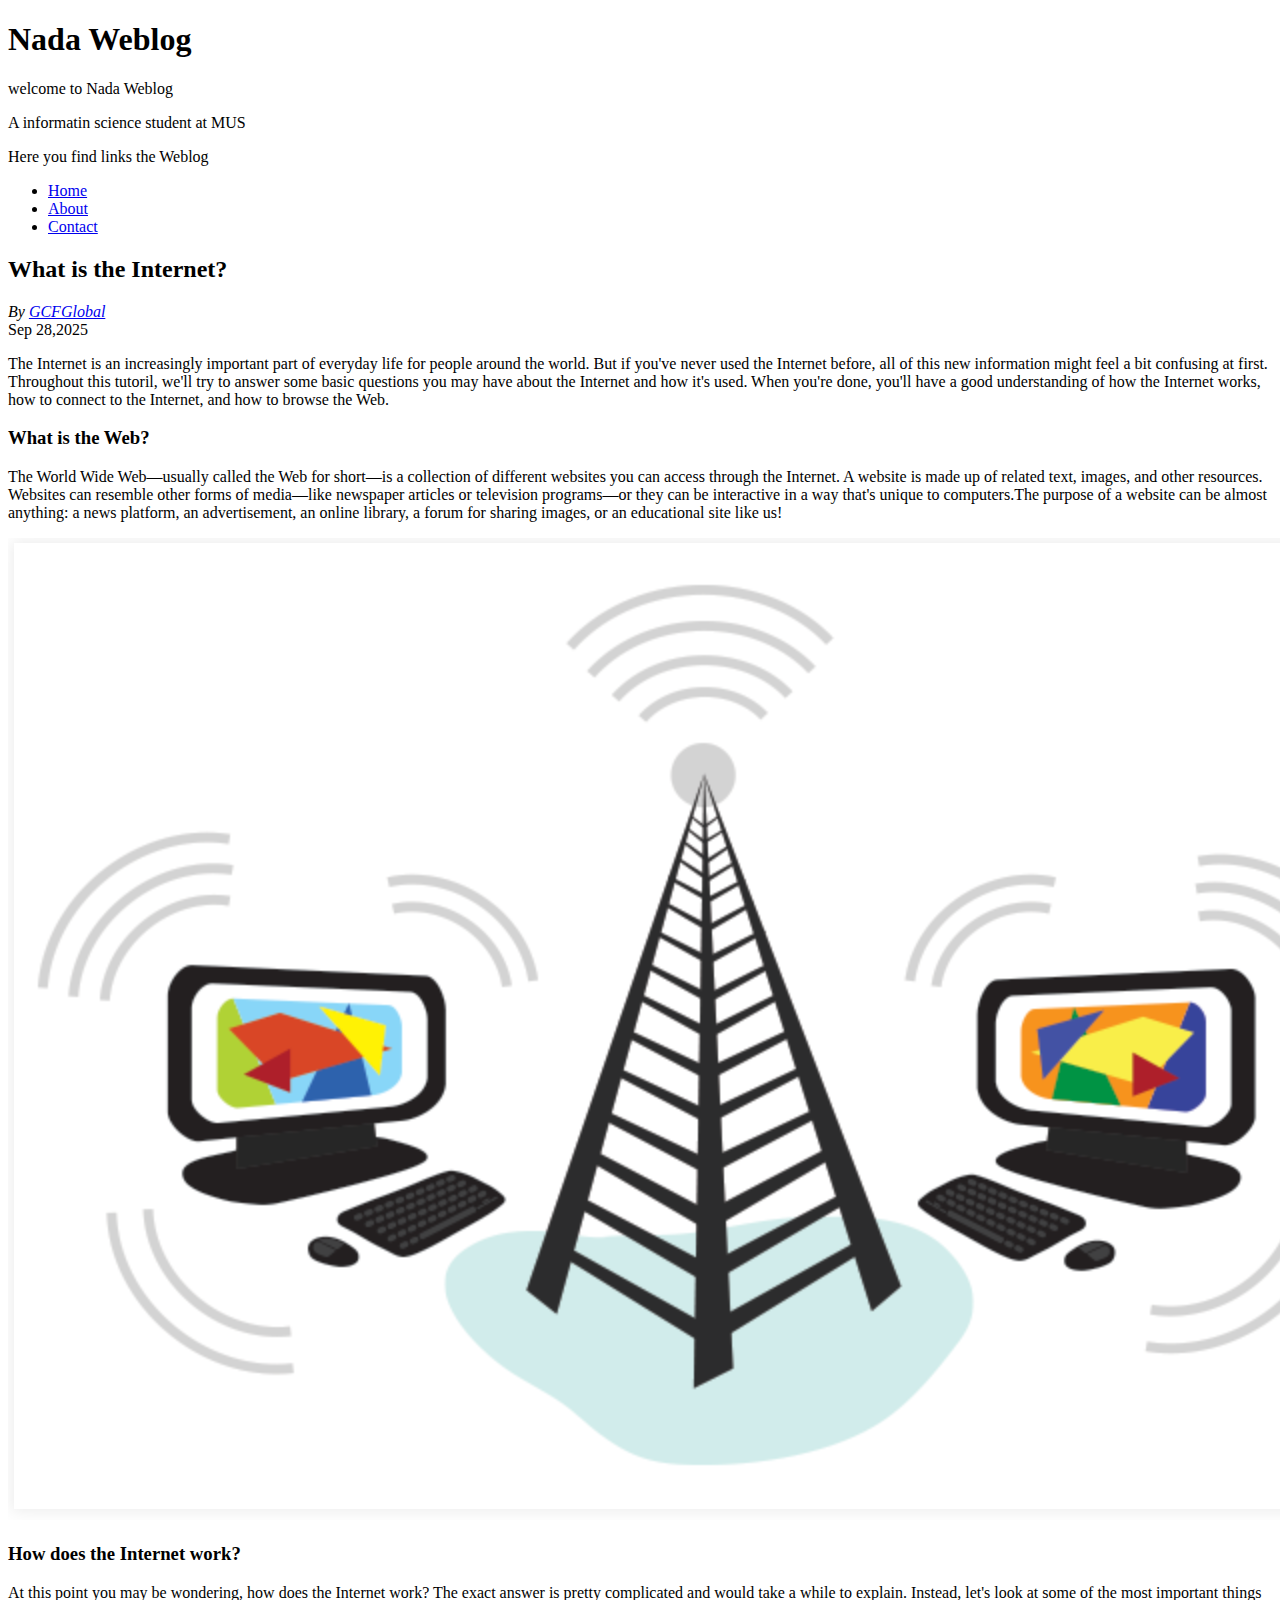
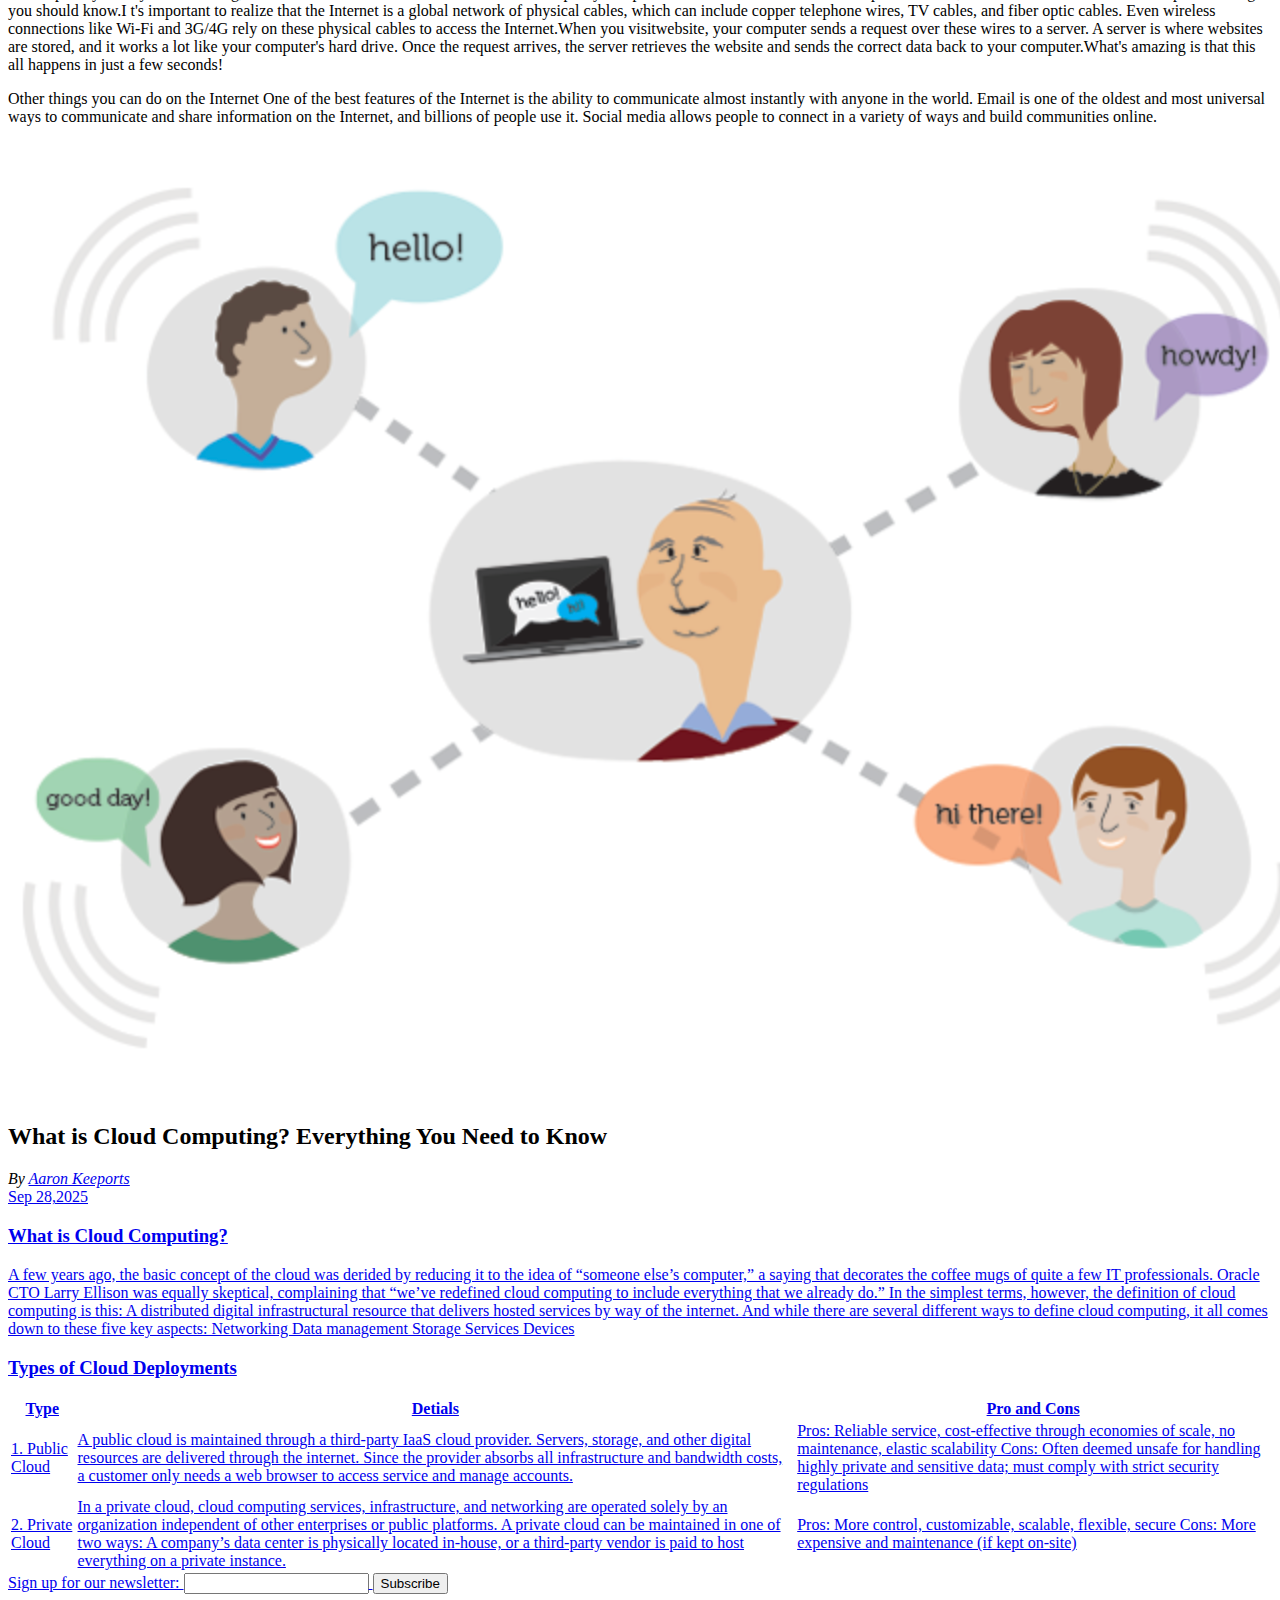
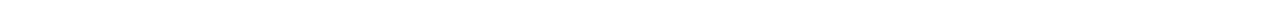
<file: index.html>
<!DOCTYPE html>
<html lang="en">
<head>
    <meta charset="UTF-8">
    <meta name="viewport" content="width=device-width, initial-scale=1.0">
    <title>MI349 BLOG</title>
</head>
<body>
    
    <header>

        <h1>Nada Weblog</h1>
        <p> welcome to Nada Weblog</p>
        <p> A informatin science student at MUS </p>
        <p>Here you find links the Weblog</p>
        <nav>
            
            <ul>
                <li><a title ="Home page" href="/index.html">Home</a></li>
                <li><a title ="About page" href="/about.html">About</a></li>
                <li><a title ="Contact page" href="/contact.html">Contact</a></li>
            </ul>
        </nav>
    
    </header>
    
    <section>
        <article>
            <h2>What is the Internet?</h2>
            <address>By <a rel="author" href="https://x.com/GCFLearnFree">GCFGlobal</a></address>
            <time datetime="2025-09-28" title="September 28,2025">Sep 28,2025</time>
            <p>The Internet is an increasingly important part of everyday life for people around the world. But if you've never used the Internet before,
             all of this new information might feel a bit confusing at first.
             Throughout this tutoril, we'll try to answer some basic questions you may have about the Internet and how it's used.
             When you're done, you'll have a good understanding of how the Internet works, 
             how to connect to the Internet, and how to browse the Web.</p>
             
             <h3>What is the Web?</h3>
             
             <p>
                The World Wide Web—usually called the Web for short—is a collection of different websites you can access 
                through the Internet. A website is made up of related text, images, and other resources. 
                Websites can resemble other forms of media—like newspaper articles or television programs—or
                 they can be interactive in a way that's unique to computers.The purpose of a website can be almost anything:
                  a news platform, an advertisement, an online library, a forum for sharing images, or an educational site 
                  like us!
                </p>
                <p> <img alt="1" src="/imges/1.png"></p>

                <h3>How does the Internet work?</h3>
                <p>
                    At this point you may be wondering, how does the Internet work? The exact answer is pretty complicated and 
                    would take a while to explain. Instead, let's look at some of the most important things you should know.I
                    t's important to realize that the Internet is a global network of physical cables, which can include copper 
                    telephone wires, TV cables, and fiber optic cables. Even wireless connections like Wi-Fi and 3G/4G rely on these physical cables to access the Internet.When you visitwebsite, 
                    your computer sends a request over these wires to a server. 
                    A server is where websites are stored, and it works a lot like your computer's hard drive. Once the request arrives, 
                    the server retrieves the website and sends the correct data back to your computer.What's amazing is that this all happens in just a few seconds!
                </p>

                <p>Other things you can do on the Internet One of the best features of the Internet is the ability to communicate almost 
                    instantly with anyone in the world. Email is one of the oldest and most universal ways to communicate and share 
                    information on the Internet, and billions of people use it. Social media allows people to connect in a variety of 
                    ways and build communities online.</p>

                    <p><img alt="2" src="/imges/2.png"></p>

            </article>
            
            <article>

            <h2>What is Cloud Computing? Everything You Need to Know</h2>
           <address>By <a rel="author" href="https://www.linkedin.com/in/aaronkeeports">Aaron Keeports</address>
            <time datetime="2025-09-28" title="September 28,2025">Sep 28,2025</time>
            <h3>What is Cloud Computing?</h3>
            
            <p>
                A few years ago, the basic concept of the cloud was derided by reducing it to the idea of “someone else’s computer,” a saying that decorates the coffee mugs of quite a few IT professionals. Oracle CTO Larry Ellison was equally skeptical, complaining that “we’ve redefined cloud computing to include everything that we already do.”

In the simplest terms, however, the definition of cloud computing is this:

A distributed digital infrastructural resource that delivers hosted services by way of the internet.

And while there are several different ways to define cloud computing, it all comes down to these five key aspects:

Networking
Data management
Storage
Services
Devices
        </p>
         <h3>Types of Cloud Deployments</h3>
            
        <table>
            <thead>
                <tr>
                    <th>Type</th>
                    <th>Detials</th>
                    <th> Pro and Cons</th>
                </tr>
            </thead>
            
            <tbody>
                <tr>
                    <td>1. Public Cloud</td>
                    <td>A public cloud is maintained through a third-party IaaS cloud provider. Servers, storage, and other digital resources are delivered through the internet. Since the provider absorbs all infrastructure and bandwidth costs, a customer only needs a web browser to access service and manage accounts.</td>
                        <td> Pros: Reliable service, cost-effective through economies of scale, no maintenance, elastic scalability Cons: Often deemed unsafe for handling highly private and sensitive data; must comply with strict security regulations</td>
                </tr>
                <tr>
                    <td>2. Private Cloud</td>
                    <td>In a private cloud, cloud computing services, infrastructure, and networking are operated solely by an organization independent of other enterprises or public platforms. A private cloud can be maintained in one of two ways: A company’s data center is physically located in-house, or a third-party vendor is paid to host everything on a private instance.</td>
                    <td>Pros: More control, customizable, scalable, flexible, secure Cons: More expensive and maintenance (if kept on-site)</td>

                </tr>
                    
        </tbody>
    </table>

    </article>
</section>

<section>
    <form>
        <label> Sign up for our newsletter: <input type="text"></label>
        <button>Subscribe</button>
    </form>
</section>

</body>
</html>
</file>
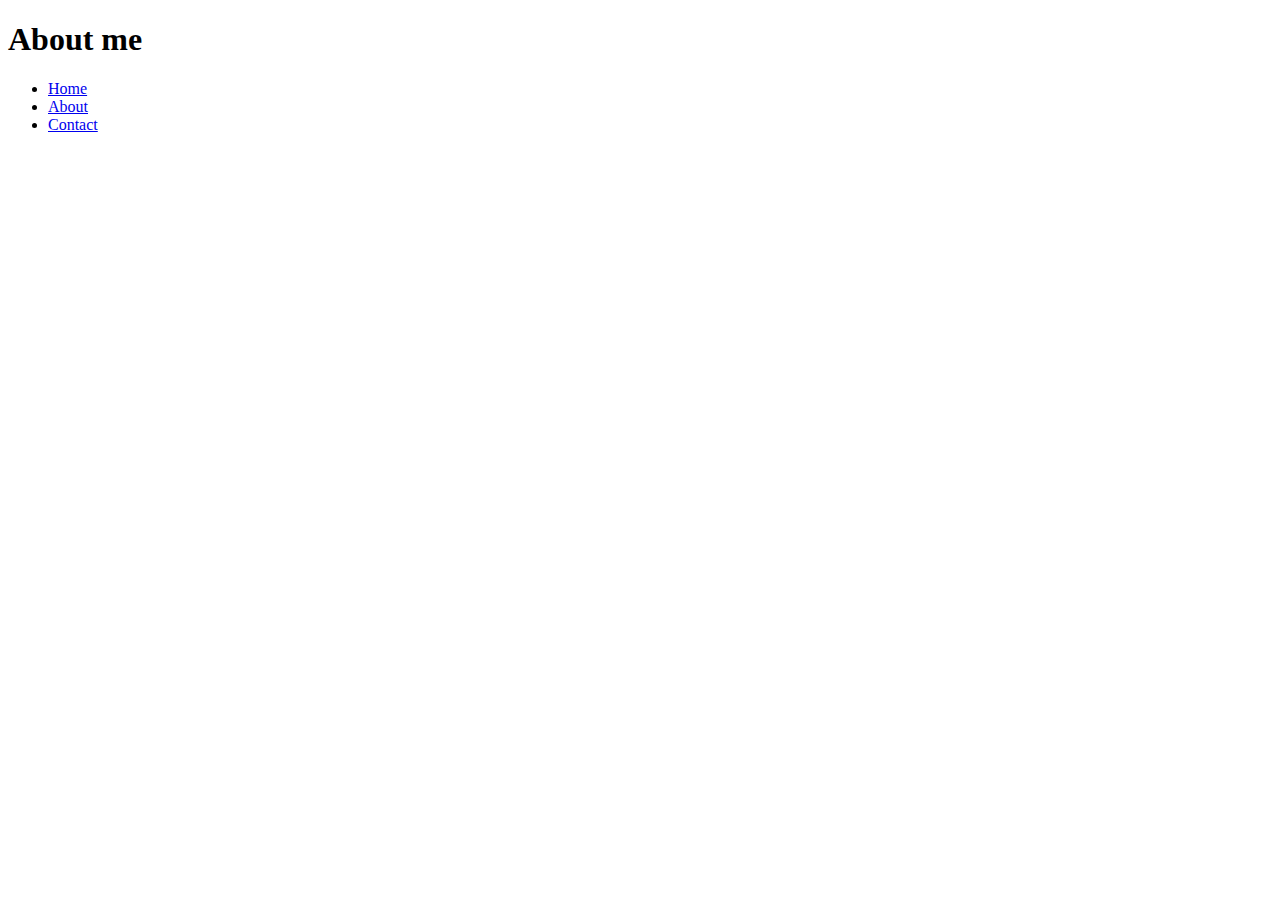
<file: about.html>
<!DOCTYPE html>
<html lang="en">
<head>
    <meta charset="UTF-8">
    <meta name="viewport" content="width=device-width, initial-scale=1.0">
    <title>About</title>
</head>
<body>

      <header>

        <h1>About me </h1>

        <p></p>
     
    </header>
    <ul>
        <li><a title ="Home page" href="/index.html">Home</a></li>
        <li><a title ="About page" href="/about.html">About</a></li>
        <li><a title ="Contact page" href="/contact.html">Contact</a></li>
    </ul>
    
</body>
</html>
</file>
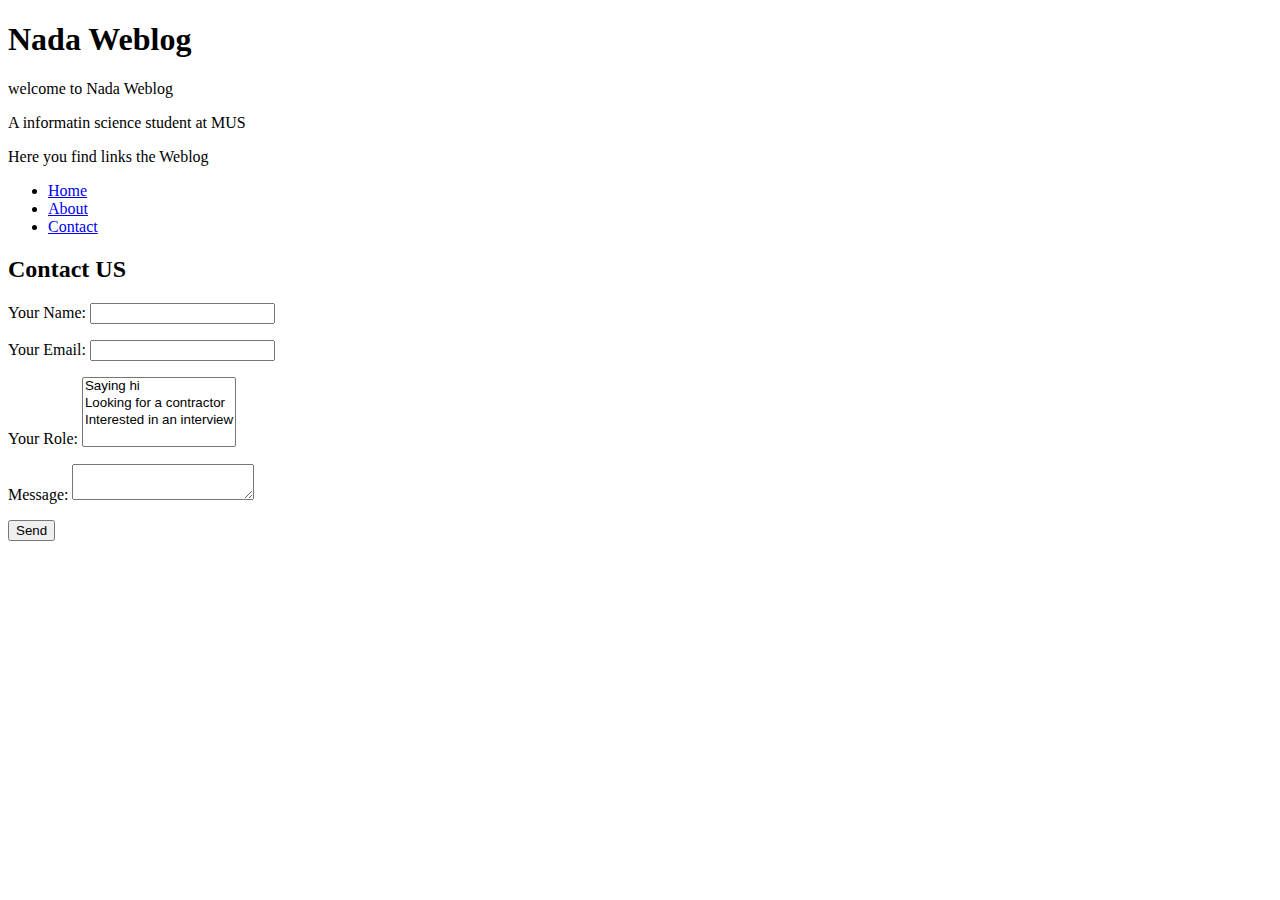
<file: contact.html>
<!DOCTYPE html>
<html lang="en">
<head>
    <meta charset="UTF-8">
    <meta name="viewport" content="width=device-width, initial-scale=1.0">
    <title>Contact </title>
</head>
<body>

       <header>

        <h1>Nada Weblog</h1>
        <p> welcome to Nada Weblog</p>
        <p> A informatin science student at MUS </p>
        <p>Here you find links the Weblog</p>
        <nav>
            
            <ul>
                <li><a title ="Home page" href="/index.html">Home</a></li>
                <li><a title ="About page" href="/about.html">About</a></li>
                <li><a title ="Contact page" href="/contact.html">Contact</a></li>
            </ul>
        </nav>
    
    </header>

    <section>
    <h2> Contact US</h2>
    <form name="contact" method="POST" data-netlify="true">
  <p>
    <label>Your Name: <input type="text" name="name" /></label>
  </p>
  <p>
    <label>Your Email: <input type="email" name="email" /></label>
  </p>
  <p>
    <label>Your Role: <select name="role[]" multiple>
      <option value="Saying-hi</">Saying hi</</option>
      <option value="Looking-for-a-contractor">Looking for a contractor</option>
      <option value="Interested-in-an-interview">Interested in an interview</option>
    </select></label>
  </p>
  <p>
    <label>Message: <textarea name="message"></textarea></label>
  </p>
  <p>
    <button type="submit">Send</button>
  </p>
</form>
    </section>
    </body>
</html>
</file>
